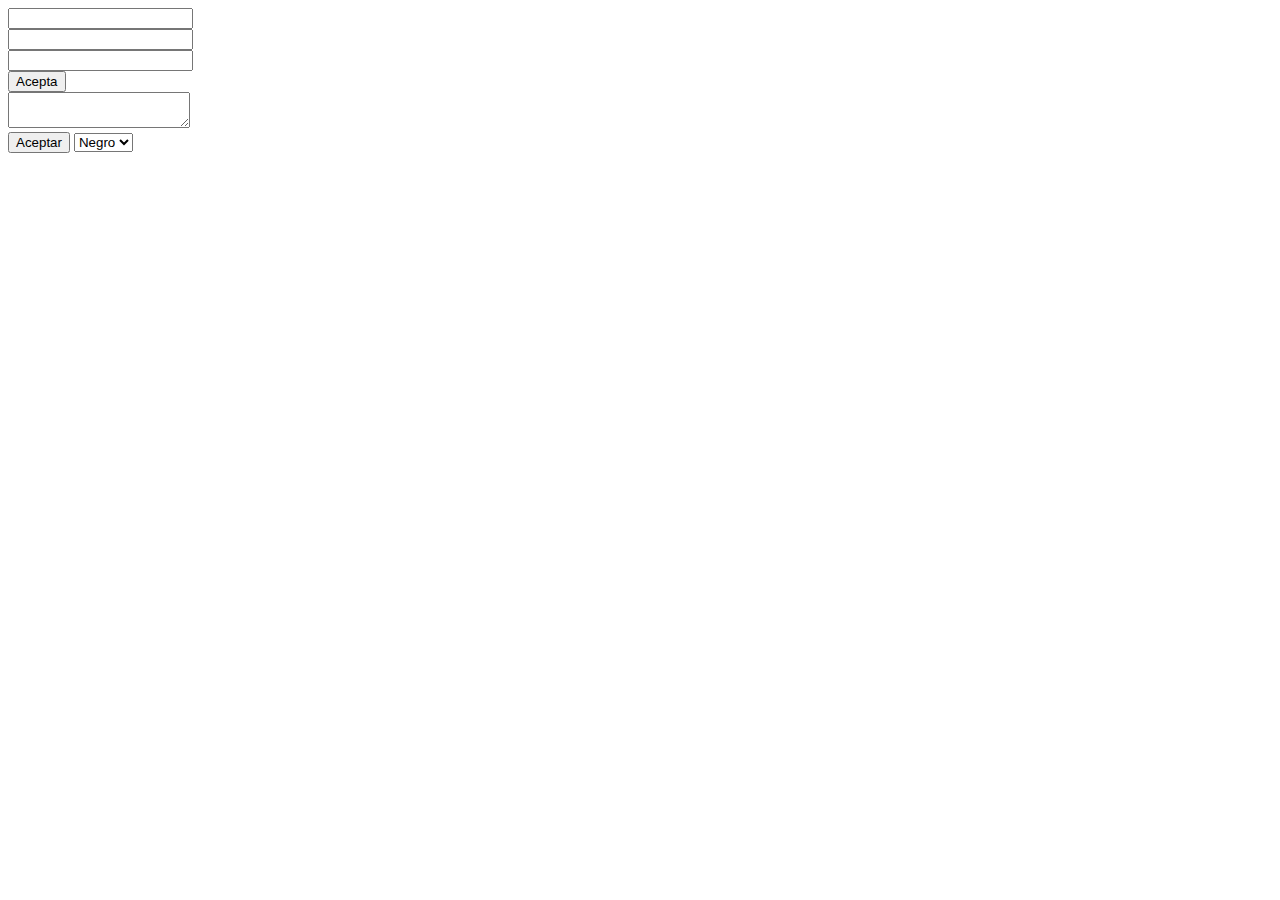
<file: index.html>
<!doctype html>
<html> 
        <head> <!--Indica la pestaña de la pagina del html -->
            <title>Mi primera pagina</title> <!--etiqueta de titulo que indica el texto que va tener en la pestaña del pagina  -->   
        </head>
        <body>
            <form>
                <input type="number"> <!--Las etiquetas de html contienen propiedas y estas se indican con "type", en este caso el input solo va recibir strings numericos-->  <br/>
                <input type="password"> <br/>
                <input type="text"> <br />
                <input type="submit" value="Acepta"> <!--Se utiliza "value para indicar el texto que va tener en el boton"--> <br />
                <textarea></textarea> <!--Se utiliza textarea para ingresa cometnarios que contengan mucho texto--> <br />
                <button>Aceptar</button>
                <select>
                    <option value="negro">Negro</option>
                    <option value="azul">Azul</option>
                    <option value="rojo">Rojo</option>
                </select>
            </form>
        </body>
</html>
</file>
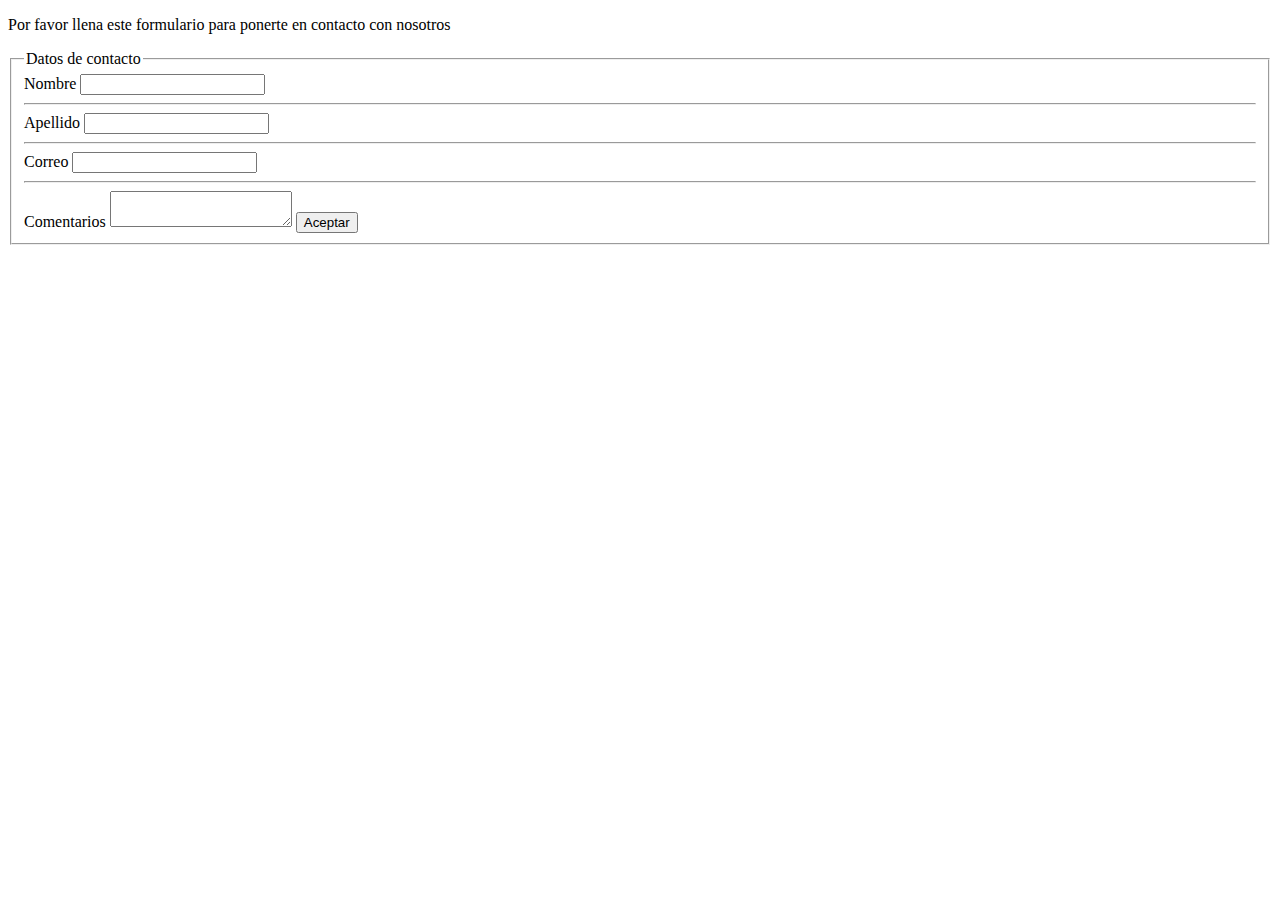
<file: contacto.html>
<!doctype html>
<html> 
    <head> <!--Indica la pestaña de la pagina del html -->
        <title>Contacto</title> <!--etiqueta de titulo que indica el texto que va tener en la pestaña del pagina  -->   
    </head>
    <body>
        <p>Por favor llena este formulario para ponerte en contacto con nosotros</p>
        <fieldset>
            <legend>Datos de contacto</legend>
            <form action="index.html">                
                <label>Nombre</label>
                <input type="text"/>
                <hr/>
                <label>Apellido</label>
                <input type="text"/>
                <hr/>
                <label>Correo</label>
                <input type="email"/>
                <hr/>
                <label>Comentarios</label>
                <textarea></textarea>
                <button >Aceptar</button>
            </form>
        </fieldset>
    </body>
</html>
</file>
